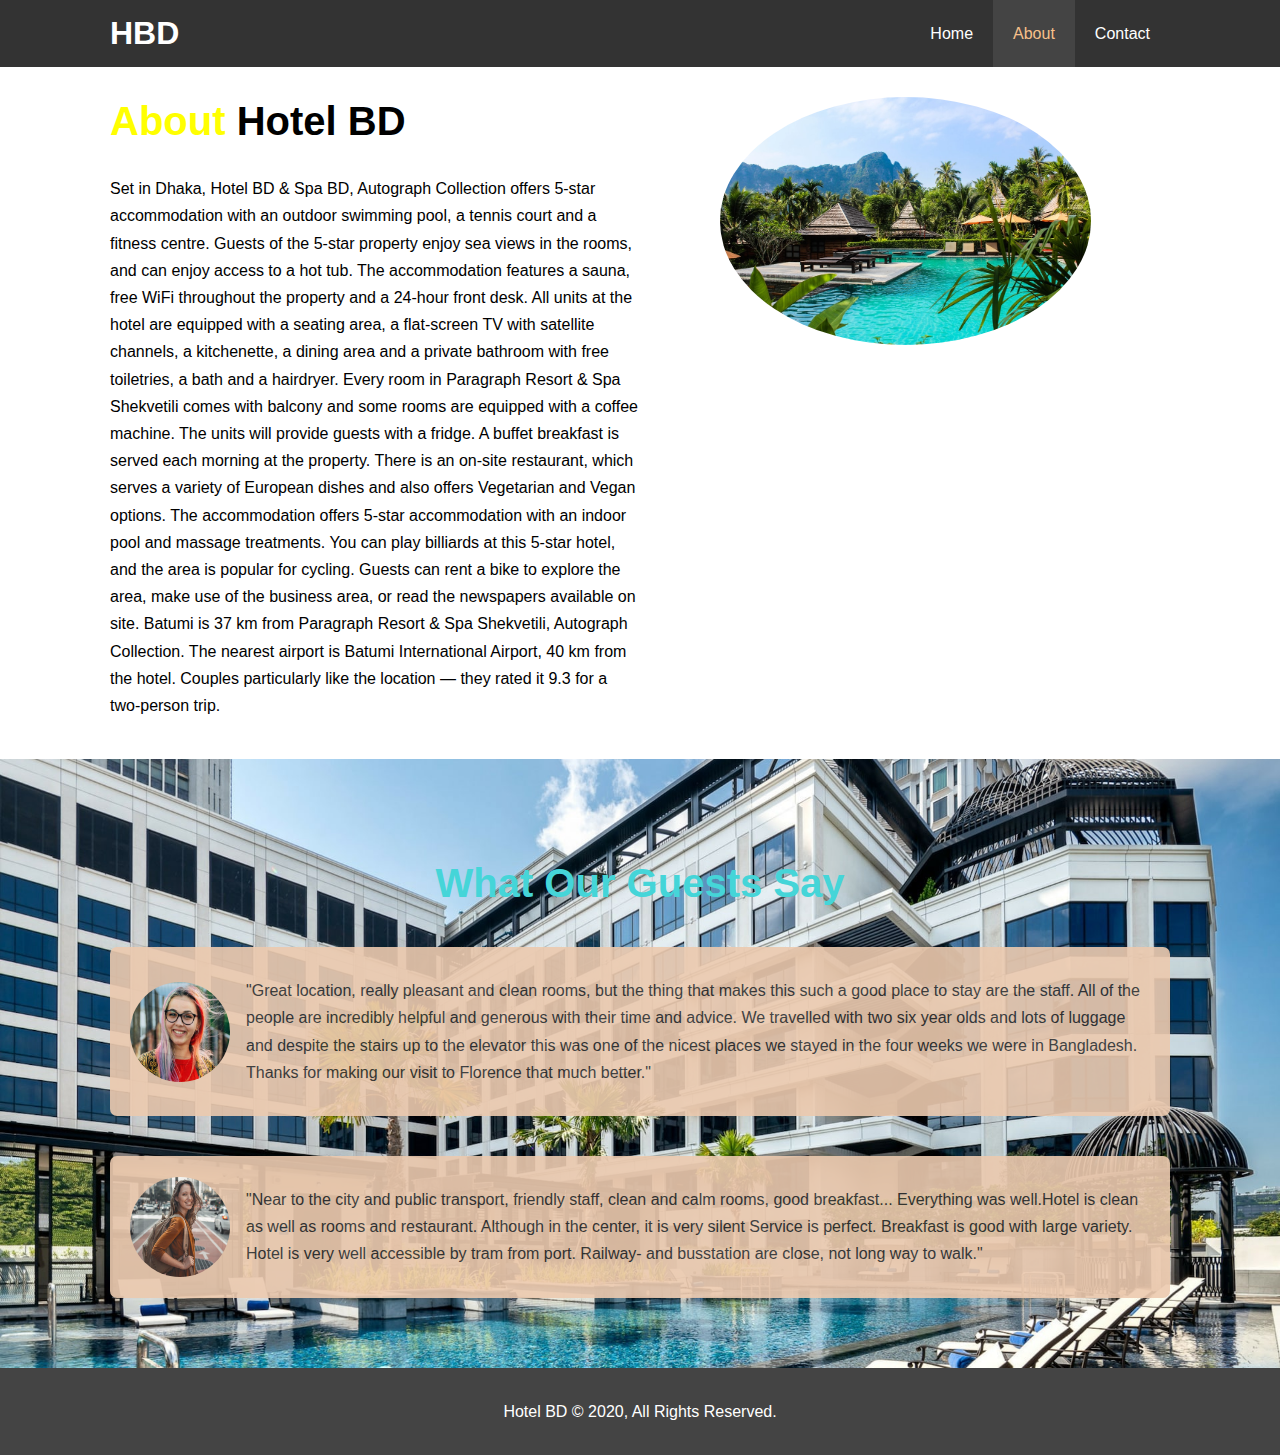
<file: about.html>
<!DOCTYPE html>
<html lang="en" dir="ltr">

<head>
  <meta charset="utf-8">
  <meta name="viewport" content="width=device-width, initial-scale=1">
  <meta name="description" content="Welcome to the most extraordinary hotel in Dhaka">
  <meta name="keywords" content="hotel, bangla hotel,gulshan-1,dhaka-1212,bangladesh.">
  <link rel="stylesheet" href="css/style.css">
  <link rel="stylesheet" media="screen and (max-width:768px)" href="css/mobile.css">
  <title>Hotel BD | About</title>

</head>

<body>
  <header>
    <nav id="navbar">
      <div class="container">
        <h1 class="logo"><a href="index.html">HBD</a></h1>
        <ul>
          <li><a href="index.html">Home</a></li>
          <li><a class="current" href="about.html">About</a></li>
          <li><a href="contact.html">Contact</a></li>
        </ul>
      </div>
    </nav>
  </header>
  <main>
    <section id="about-info" class="bg-light py-3">
      <div class="container">
        <div class="info-left">
          <h1 class="l-heading"><span class="text-primary">About</span> Hotel BD </h1>
          <p>Set in Dhaka, Hotel BD & Spa BD, Autograph Collection offers 5-star accommodation with an outdoor swimming pool, a tennis court and a fitness centre. Guests of the 5-star property enjoy sea views in the rooms, and
            can enjoy access to a hot tub. The accommodation features a sauna, free WiFi throughout the property and a 24-hour front desk.

            All units at the hotel are equipped with a seating area, a flat-screen TV with satellite channels, a kitchenette, a dining area and a private bathroom with free toiletries, a bath and a hairdryer. Every room in Paragraph Resort & Spa
            Shekvetili comes with balcony and some rooms are equipped with a coffee machine. The units will provide guests with a fridge.

            A buffet breakfast is served each morning at the property. There is an on-site restaurant, which serves a variety of European dishes and also offers Vegetarian and Vegan options.

            The accommodation offers 5-star accommodation with an indoor pool and massage treatments. You can play billiards at this 5-star hotel, and the area is popular for cycling.

            Guests can rent a bike to explore the area, make use of the business area, or read the newspapers available on site.

            Batumi is 37 km from Paragraph Resort & Spa Shekvetili, Autograph Collection. The nearest airport is Batumi International Airport, 40 km from the hotel.

            Couples particularly like the location — they rated it 9.3 for a two-person trip.
          </p>
        </div>
        <div class="info-right">
          <img src="./img/hotel-1.jpeg" alt="">
        </div>
      </div>
    </section>
    <div class="clr"></div>

    <section id="testimonials" class="py-3">
      <div class="container">
        <h2 class="l-heading">What Our Guests Say</h2>
        <div class="testimonial bg-primary">
          <img src="./img/person-1.jpeg" alt="Samantha">
          <p>"Great location, really pleasant and clean rooms, but the thing that makes this such a good place to stay are the staff.
            All of the people are incredibly helpful and generous with their time and advice. We travelled with two six year olds
            and lots of luggage and despite the stairs up to the elevator this was one of the nicest places we stayed in the four weeks we were in Bangladesh.
            Thanks for making our visit to Florence that much better."
          </p>
        </div>
        <div class="testimonial bg-primary">
          <img src="./img/person-2.jpeg" alt="jen">
          <p>"Near to the city and public transport, friendly staff, clean and calm rooms, good breakfast...
            Everything was well.Hotel is clean as well as rooms and restaurant.
            Although in the center, it is very silent Service is perfect. Breakfast is
            good with large variety. Hotel is very well accessible by tram from port.
            Railway- and busstation are close, not long way to walk."
          </p>
        </div>
      </div>
    </section>

  </main>
  <footer id="main-footer">
    <p>Hotel BD &copy; 2020, All Rights Reserved.</p>
  </footer>
</body>

</html>
</file>
<file: css/mobile.css>
/* Navbar */
#navbar .logo {
  float: none;
  text-align: center;
}

#navbar ul, #navbar ul li {
  float: none;
}

#navbar ul li a {
  padding: 5px;
  border-bottom: #444 dotted 1px;
}

/* Showcase */
#showcase {
  height: 100%;
}

#showcase .showcase-content {
  padding-top: 70px;
  padding-bottom: 30px;
}

/* Home Info */
#home-info .info-img {
  display: none;
}

#home-info .info-content {
  float: none;
  width: 100%;
}
#features {
  display: flex;
  flex-direction: column;
}
/* Boxes  */
.box {
  float: none;
  width: 100%;
}

/* about */
#about-info .info-right,
#about-info .info-left {
  float: none;
  width: 100%;
}

#about-info .info-right {
  margin-top: 30px;
}

.l-heading {
  text-align: center;
}

/* Contact */
#contact-info .box {
  border-bottom: #444 dotted 1px;
}
</file>
<file: css/style.css>
/* Reset */
* {
  margin: 0;
  padding: 0;
  box-sizing: border-box;
}

/* Utility Classes */
.container {
  margin: auto;
  max-width: 1100px;
  overflow: auto;
  padding: 0 20px;
}

.text-primary {
  color: yellow;
}

.lead {
  font-size: 25px;
  color: #333;
}

.btn {
  display: inline-block;
  font-size: 18px;
  color: #fff;
  background: #333;
  padding: 13px 20px;
  border: none;
  cursor: pointer;
}

.btn:hover {
  background: #f7c08a;
  color: #333;
}

.btn-light {
  background: #f4f4f4;
  color: #333;
}

.bg-dark {
  background: #333;
  color: #fff;
}

.bg-primary {
  color: #333;
  background: #ECCAAF;
}

.clr {
  clear: both;
}

.l-heading {
  font-size: 40px;
  line-height: 1.2;
}

/* Main Styling */
html, body {
  font-family: 'Segoe UI', Tahoma, Geneva, Verdana, sans-serif;
  line-height: 1.7em;
}

a {
  color: #333;
  text-decoration: none;
}

h1, h2, h3 {
  padding-bottom: 20px;
}

p {
  margin: 10px 0;
}

/* padding */
.py-1 {
  padding: 10px 0px;
}

.py-2 {
  padding: 20px 0px;
}

.py-3 {
  padding: 30px 0px;
}

/* Navbar */
#navbar {
  background: #333;
  color: #fff;
  overflow: auto;
}

#navbar a {
  color: #fff;
}

#navbar .logo {
  float: left;
  padding-top: 20px;
}

#navbar ul {
  list-style: none;
  float: right;
}

#navbar ul li {
  float: left;
}

#navbar ul li a {
  display: block;
  padding: 20px;
  text-align: center;
}

#navbar ul li a:hover, #navbar ul li a.current {
  background: #444;
  color: #f7c08a;
}

/* showcase */
#showcase {
  background: url('https://images.unsplash.com/photo-1551882547-ff40c63fe5fa?ixlib=rb-1.2.1&ixid=eyJhcHBfaWQiOjEyMDd9&auto=format&fit=crop&w=750&q=80')no-repeat center center/cover;
  height: 600px;
}

#showcase .showcase-content {
  color: white;
  text-align: center;
  padding-top: 170px;
}

#showcase .showcase-content h1 {
  font-size: 60px;
  line-height: 1.2em;
}

#showcase .showcase-content p {
  padding-bottom: 20px;
  line-height: 1.7em;
  color: #FCEFE9 ;
}

/* Home-Info */
#home-info {
  height: 450px;
}

#home-info .info-img {
  float: left;
  width: 50%;
  background: url('../img/bed-1.jpg')no-repeat center center/cover;
  min-height: 100%;
}

#home-info .info-content {
  display: flex;
  flex-direction: column;
  justify-content: center;
  align-items: center;
  text-align: center;
  padding: 0 2rem;
  width: 50%;
  height: 100%;
}

#home-info .info-content p {
  padding-bottom: 30px;
}

/* Features */
#features {
  display: flex;
  flex-direction: row;
}

.box {
  float: left;
  width: 33.3%;
  padding: 50px;
  text-align: center;
}

.box i {
  margin-bottom: 10px;
}

/* About Info */
#about-info .info-right {
  float: right;
  width: 50%;
  min-height: 100%;
}

#about-info .info-right img {
  display: block;
  margin: auto;
  width: 70%;
  border-radius: 50%;
}

#about-info .info-left {
  float: left;
  width: 50%;
  min-height: 100%;
}

/* Testimonials */
#testimonials {
  height: 100%;
  background: url('../img/hotel-3.jpg') no-repeat center center/cover;
  padding-top: 100px;
}

#testimonials h2 {
  color: #45D5D8;
  text-align: center;
  padding-bottom: 40px;
}

#testimonials .testimonial {
  padding: 20px;
  margin-bottom: 40px;
  border-radius: 7px;
  opacity: 0.90;
  display: flex;
  flex-direction: row; 
  align-items: center;
}

#testimonials .testimonial img {
  width: 100px;
  height: 100px;
  border-radius: 50%;
  margin-right: 1rem;
}

/* Contact Form */
#contact-form .form-group {
  margin-bottom: 20px;
}

#contact-form label {
  display: block;
  margin-bottom: 5px;
}

#contact-form input,
#contact-form textarea {
  width: 100%;
  padding: 10px;
  border: 1px #ddd solid;
}

#contact-form textarea {
  height: 200px;
}

#contact-form input:focus,
#contact-form textarea:focus {
  outline: none;
  border-color: #f7c08a;
}

#button {
  float: right;
}

/* Footer */
#main-footer {
  text-align: center;
  background: #444;
  color: #fff;
  padding: 20px;
}
</file>
